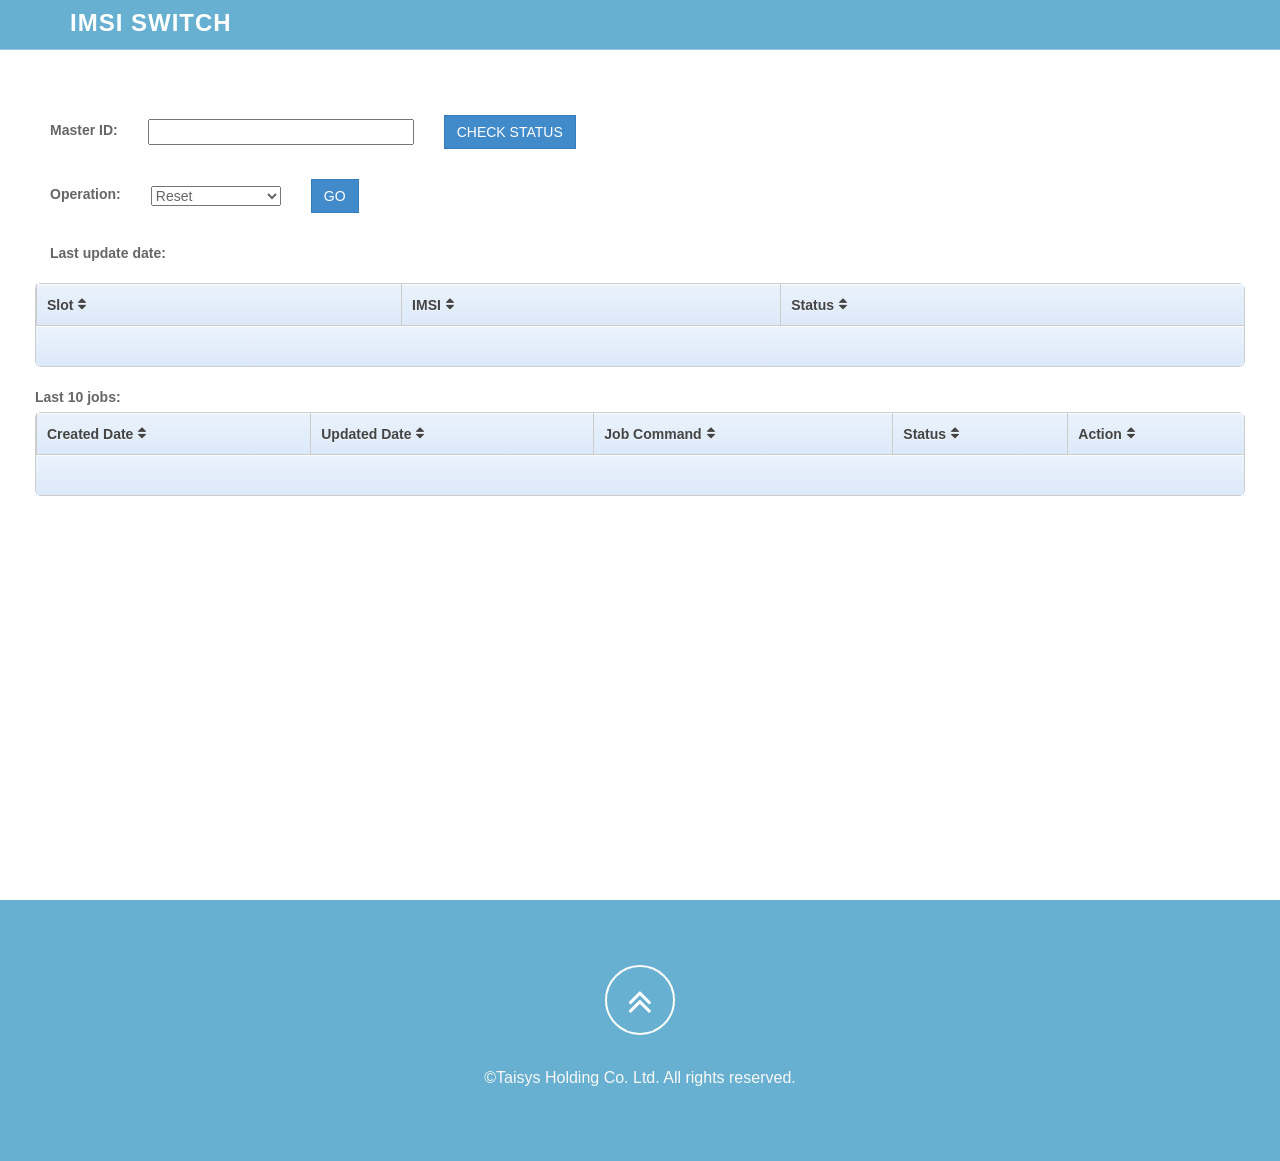
<file: imsiswitch.html>
﻿<!DOCTYPE html>
<html>

<head>
	<meta http-equiv="content-type" content="text/html; charset=utf-8" />
	<title>IMSI Switch</title>
	<link rel="shortcut icon" href="./images/favicon.ico" type="image/x-icon" />
    <meta name="viewport" content="width=device-width, initial-scale=1.0">
    <meta name="description" content="">
    <meta name="author" content="">

    <!-- Bootstrap Core CSS -->
    <link href="css/bootstrap.min.css" rel="stylesheet" type="text/css">

    <!-- Fonts -->
    <link href="font-awesome/css/font-awesome.min.css" rel="stylesheet" type="text/css">
	<link href="css/animate.css" rel="stylesheet" />
    <!-- Squad theme CSS -->
    <link href="css/style.css" rel="stylesheet">
	<link href="color/default.css" rel="stylesheet">
	<link rel="stylesheet" href="css/jquery-ui.min.css" type="text/css" />
	<link rel="stylesheet" href="css/footable.core.min.css" type="text/css" /><!--處理table的RWD/sorting/filtering，參考網頁：https://github.com/bradvin/FooTable -->
	<link rel="stylesheet" href="css/footable.standalone.min.css" type="text/css" /><!--處理table的RWD/sorting/filtering，參考網頁：https://github.com/bradvin/FooTable -->

</head>

<body id="page-top" data-spy="scroll" data-target=".navbar-custom">
	<!-- Preloader -->
	<div id="preloader">
		<div id="load"></div>
	</div>

	<nav class="navbar navbar-custom navbar-fixed-top top-nav-collapse" role="navigation">
		<div class="container">
			<div class="navbar-header page-scroll">
				<button type="button" class="navbar-toggle" data-toggle="collapse" data-target=".navbar-main-collapse">
					<i class="fa fa-bars"></i>
				</button>
				<div style="padding-top:10px;"><h3 id="pageName" style="margin:0 0 0 0;color:#FFFFFF;">IMSI Switch</h3></div>
			</div>
				
			<!-- Collect the nav links, forms, and other content for toggling -->
			<div class="collapse navbar-collapse navbar-right navbar-main-collapse">
				<ul id="main-menu" class="nav navbar-nav">
				</ul>
			</div>
			<!-- /.navbar-collapse -->
		</div>
		<!-- /.container -->
	</nav>

	<!-- Section: main -->
    <section id="intro" class="intro">
		<div class="row">
			<table>
				<tr>
					<td style="padding: 15px;"><label>Master ID: </label></td>
					<td style="padding: 15px;"><div><input type="text" id="txtMasterId" name="txtMasterId" maxlength="20" size="30" value="" /></div></td>
					<td style="padding: 15px;"><div><button type="button" id="btnCheckStatus" name="btnCheckStatus" class="btn btn-primary" onclick="doCheckStatus();">Check status</button></div></td>
				</tr>
			</table>
		</div>
		<div class="row">
			<table>
				<tr>
					<td style="padding: 15px;"><label>Operation: </label></td>
					<td style="padding: 15px;"><div>
						<select id="selAction" name="selAction">
							<option value="r">Reset</option>
							<option value="s">Switch</option>
							<option value="sr">Switch then reset</option>
						</select>
					</div></td>
					<td style="padding: 15px;"><div><button type="button" id="btnAction" name="btnAction" class="btn btn-primary" onclick="doAction();">Go</button></div></td>
				</tr>
			</table>
		</div>
		<div class="row">
			<table>
				<tr>
					<td style="padding: 15px;"><label>Last update date: </label></td>
					<td style="padding: 15px;"><label id="lbUpdateDate" name="lbUpdateDate"></label></td>
				</tr>
			</table>
		</div>
		<div class="row">
            
			<table id="tblResult" class="with-border footable" data-page-size="50" data-limit-navigation="5">
				<thead>
					<tr><th data-class="expand">Slot</th><th>IMSI</th><th>Status</th></tr>
				</thead>
				<tbody></tbody>
				<tfoot>
					<tr>
						<td colspan="12" class="text-center">
							<ul class="pagination pagination-centered">
						</td>
					</tr>
				</tfoot>
			</table>
		</div>

		<div class="row" style="margin-top:20px;">
			<label>Last 10 jobs: </label>
		</div>
		<div class="row">
            
			<table id="tblJob" class="with-border footable" data-page-size="50" data-limit-navigation="5">
				<thead>
					<tr><th data-class="expand">Created Date</th><th>Updated Date</th><th>Job Command</th><th>Status</th><th>Action</th></tr>
				</thead>
				<tbody></tbody>
				<tfoot>
					<tr>
						<td colspan="12" class="text-center">
							<ul class="pagination pagination-centered">
						</td>
					</tr>
				</tfoot>
			</table>
		</div>
    </section>
	<!-- /Section: main -->



	<footer>
		<div class="container">
			<div class="row">
				<div class="col-md-12 col-lg-12">
					<div class="wow shake" data-wow-delay="0.4s">
					<div class="page-scroll marginbot-30">
						<a href="#intro" id="totop" class="btn btn-circle">
							<i class="fa fa-angle-double-up animated"></i>
						</a>
					</div>
					</div>
					<p>&copy;Taisys Holding Co. Ltd. All rights reserved.</p>
				</div>
			</div>	
		</div>
	</footer>

</body>
</html>

<!-- Core JavaScript Files -->
<script src="js/jquery.min.js"></script>
<script src="js/bootstrap.min.js"></script>
<script src="js/jquery.easing.min.js"></script>	
<script src="js/jquery.scrollTo.js"></script>
<script src="js/wow.min.js"></script>
<!-- Custom Theme JavaScript -->
<script src="js/custom.js"></script>

<script type="text/javascript" src="js/jquery-ui.min.js"></script>
<script type="text/javascript" src="js/jquery.blockUI.js"></script>
<script type="text/javascript" src="js/util.js"></script>
<script type="text/javascript" src="js/footable.all.min.js"></script><!--處理table的RWD/sorting/filtering，參考網頁：https://github.com/bradvin/FooTable -->

<script>
	$(function() {
		$('#tblResult').footable();
		$('#tblJob').footable();

	});

</script>

<script>
	
	function doCheckStatus(){
		var sData = "";
		var s = "";
		var tmp = "";
		var masterId = $("#txtMasterId").val();
		if (beEmpty(masterId)){
			msgBox("Please enter Master ID!");
			return;
		}

		$("#lbUpdateDate").text("");
		//$('#tblResult').data('footable').reset();
		$('#tblResult tbody').empty();
		$('#tblResult tbody').trigger('footable_redraw');
		$('#tblJob tbody').empty();
		$('#tblJob tbody').trigger('footable_redraw');

		sData = "masterId=" + masterId;
		getDataFromServer("ajaxGetDeviceStatus.jsp", sData, "json", function(data){
			if (!data.resultCode || !data.resultText){
				msgBox("Unable to get IMSI status.");
				return;
			}else{
				if (data.resultCode=="00000"){
					tmp = data.Update_Date;
					if (notEmpty(tmp)){
						$("#lbUpdateDate").text(tmp);
					}
					s = "";
					$.each( data.imsis, function(i, r) {
						s = "<tr>";
						s += "<td>" + r.Slot + "</td>";
						s += "<td>" + r.IMSI + "</td>";
						if (notEmpty(r.Status) && r.Status=="Active"){
							s += "<td><img src='images/check32.jpg'></td>";
						}else{
							s += "<td></td>";
						}
						s += "</tr>";
						$('#tblResult tbody').append(s);
					});	//$.each( data.orders, function(i, r) {
					//$('#tblResult tbody').html(s);
					$('#tblResult tbody').trigger('footable_redraw');
					//s = $('#tblResult tbody tr:not(.footable-filtered)').length;

					s = "";
					$.each( data.messages, function(i, r) {
						s = "<tr>";
						s += "<td>" + r.Create_Date + "</td>";
						s += "<td>" + r.Update_Date + "</td>";
						s += "<td>" + r.Message + "</td>";
						s += "<td>" + r.Status + "</td>";
						if (notEmpty(r.Status) && r.Status=="Init"){
							s += "<td>" + "<div><button type='button' onclick='doAction(\"" + r.id + "\")'>Cancel</button></div>" + "</td>";
						}else{
							s += "<td>" + "&nbsp;" + "</td>";
						}
						s += "</tr>";
						$('#tblJob tbody').append(s);
					});	//$.each( data.orders, function(i, r) {
					//$('#tblResult tbody').html(s);
					$('#tblJob tbody').trigger('footable_redraw');
					//s = $('#tblResult tbody tr:not(.footable-filtered)').length;
				}else{
					msgBox("Failed to get IMSI status:<br>" + data.resultText);
				}
			}

		});	//getDataFromServer("xxx.jsp", sData, "json", function(data){
	}	//function doCheckStatus(){

	function doAction(myAction){
		var sData = "";
		var s = "";
		var tmp = "";
		var rid = "";
		var masterId = $("#txtMasterId").val();
		if (beEmpty(masterId)){
			msgBox("Please enter Master ID!");
			return;
		}
		
		if (beEmpty(myAction)){
			myAction = $("#selAction").val();
			if (beEmpty(myAction)){
				msgBox("Please select an operation!");
				return;
			}
		}else{
			rid = myAction;
			myAction = "c";
		}

		sData = "masterId=" + masterId + "&action=" + myAction + "&rid=" + rid;
		getDataFromServer("ajaxAddNewJob.jsp", sData, "json", function(data){
			if (!data.resultCode || !data.resultText){
				msgBox("Unable to get process result.");
				return;
			}else{
				if (data.resultCode=="00000"){
					msgBox("Your job has been processed successfully!");
					doCheckStatus();
				}else{
					msgBox("Failed to process your job:<br>" + data.resultText);
				}
			}

		});	//getDataFromServer("xxx.jsp", sData, "json", function(data){
	}	//function doAction(){

</script>
</file>
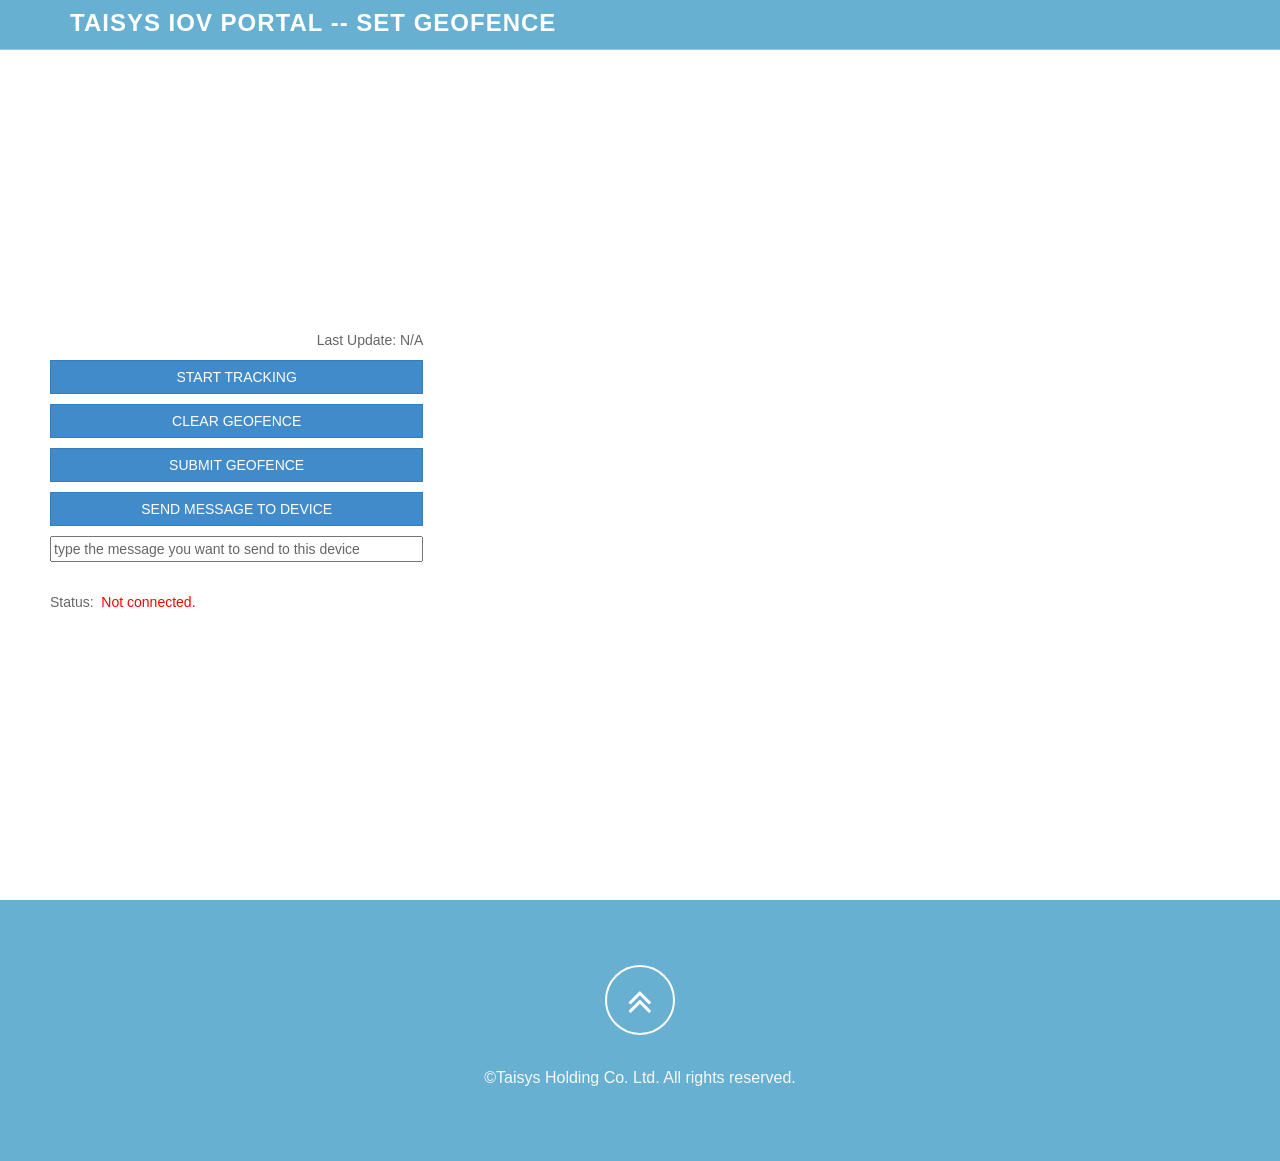
<file: set_geofence.html>
<!DOCTYPE html>
<html>

<head>
	<meta http-equiv="content-type" content="text/html; charset=utf-8" />
	<title>Taisys IoV Portal-Set GeoFence</title>
	<link rel="shortcut icon" href="./images/favicon.ico" type="image/x-icon" />
    <meta name="viewport" content="width=device-width, initial-scale=1.0">
    <meta name="description" content="">
    <meta name="author" content="">

    <!-- Bootstrap Core CSS -->
    <link href="css/bootstrap.min.css" rel="stylesheet" type="text/css">

    <!-- Fonts -->
    <link href="font-awesome/css/font-awesome.min.css" rel="stylesheet" type="text/css">
	<link href="css/animate.css" rel="stylesheet" />
    <!-- Squad theme CSS -->
    <link href="css/style.css" rel="stylesheet">
	<link href="color/default.css" rel="stylesheet">
	<link rel="stylesheet" href="css/jquery-ui.min.css" type="text/css" />
</head>

<body id="page-top" data-spy="scroll" data-target=".navbar-custom">
	<!-- Preloader -->
	<div id="preloader">
		<div id="load"></div>
	</div>

	<nav class="navbar navbar-custom navbar-fixed-top top-nav-collapse" role="navigation">
		<div class="container">
			<div class="navbar-header page-scroll">
				<button type="button" class="navbar-toggle" data-toggle="collapse" data-target=".navbar-main-collapse">
					<i class="fa fa-bars"></i>
				</button>
				<div style="padding-top:10px;"><h3 id="pageName" style="margin:0 0 0 0;color:#FFFFFF;">Taisys IoV Portal -- Set GeoFence</h3></div>
			</div>
				
			<!-- Collect the nav links, forms, and other content for toggling -->
			<div class="collapse navbar-collapse navbar-right navbar-main-collapse">
				<ul id="main-menu" class="nav navbar-nav">
				</ul>
			</div>
			<!-- /.navbar-collapse -->
		</div>
		<!-- /.container -->
	</nav>

	<!-- Section: main -->
    <section id="intro" class="intro" style="padding-top:70px;">
		<div class="row">
            <div class="col-md-12">
            	<div id="map_canvas" style="height:250px;width:100%;"></div>
            </div>
		</div>
		<div class="row">
            <div class="col-md-4">
            	<div style="margin-top:10px;text-align:right;">Last Update:&nbsp;<span id="spLastUpdate" name="spLastUpdate">N/A</span></div>
            	<div><button type="button" id="btnStartTracking" name="btnStartTracking" class="btn btn-primary" style="width:100%;margin-top:10px;" onclick="doMQTTConnect();">Start Tracking</button></div>
            	<div><button type="button" id="btnStopTracking" name="btnStopTracking" class="btn btn-primary" style="width:100%;margin-top:10px;display:none;" onclick="doStop();">Stop Tracking</button></div>
            	<div><button type="button" id="btnClearGeoFence" name="btnClearGeoFence" class="btn btn-primary" style="width:100%;margin-top:10px;" onclick="if (myRectangle!=null) {myRectangle.setVisible(false); myRectangle = null;}">Clear GeoFence</button></div>
            	<div><button type="button" id="btnSubmitGeoFence" name="btnSubmitGeoFence" class="btn btn-primary" style="width:100%;margin-top:10px;" onclick="doSubmitGeoFence();">Submit GeoFence</button></div>
            	<div><button type="button" id="btnSendMessageToDevice" name="btnSendMessageToDevice" class="btn btn-primary" style="width:100%;margin-top:10px;" onclick="doSendMessageToDevice();">Send Message To Device</button></div>
            	<div><input type="text" id="txtSendMessageToDevice" name="txtSendMessageToDevice" style="width:100%;margin-top:10px;" value="type the message you want to send to this device" /></div>

				<div style="margin-top:30px;">Status:&nbsp;
					<span id="spNotConnected" name="spNotConnected" style="color:#FF0000;">Not connected.</span>
					<span id="spConnected" name="spConnected" style="color:#429F42;display:none;">connected.</span>
				</div>
        	</div>
		</div>
    </section>
	<!-- /Section: main -->



	<footer>
		<div class="container">
			<div class="row">
				<div class="col-md-12 col-lg-12">
					<div class="wow shake" data-wow-delay="0.4s">
					<div class="page-scroll marginbot-30">
						<a href="#intro" id="totop" class="btn btn-circle">
							<i class="fa fa-angle-double-up animated"></i>
						</a>
					</div>
					</div>
					<p>&copy;Taisys Holding Co. Ltd. All rights reserved.</p>
				</div>
			</div>	
		</div>
	</footer>
</body>
</html>

<!-- Core JavaScript Files -->
<script src="js/jquery.min.js"></script>
<script src="js/bootstrap.min.js"></script>
<script src="js/jquery.easing.min.js"></script>	
<script src="js/jquery.scrollTo.js"></script>
<script src="js/wow.min.js"></script>
<!-- Custom Theme JavaScript -->
<script src="js/custom.js"></script>

<script type="text/javascript" src="js/jquery-ui.min.js"></script>
<script type="text/javascript" src="js/jquery.blockUI.js"></script>
<script type="text/javascript" src="js/util.js"></script>

<script src="js/mqttws31.js"></script><!-- MQTT client，請參考 http://www.eclipse.org/paho/ -->

<script type="text/javascript" src="https://maps.google.com/maps/api/js?v=3.exp&key=AIzaSyC6DbiJtkddZJDzA1vOAB6ka_Pa6LBVecI&libraries=drawing"></script>

<script>
	$(function() {
		initMap();
		getIoVDeviceDetail();
	});	//$(function() {

</script>

<script>
	var clientPosition = null;
	var map = null;
	var drawingManager = null;
	var myRectangle = null;
	var myGeoFenceBounds = null;

	function initMap(){	//初始化地圖
		clientPosition = new google.maps.LatLng('25.0517202', '121.5590735');	//預設為南京東路
		var options = { 
			zoom : 14,
			center : clientPosition,
			mapTypeId : google.maps.MapTypeId.ROADMAP
		};
		var $content = $("#map_canvas");
		map = new google.maps.Map ($content[0], options);

		drawingManager = new google.maps.drawing.DrawingManager({
			drawingMode: google.maps.drawing.OverlayType.MARKER,
			drawingControl: true,
			drawingControlOptions: {
				position: google.maps.ControlPosition.TOP_CENTER,
				drawingModes: [
					google.maps.drawing.OverlayType.RECTANGLE
				]
			},
			circleOptions: {
				fillColor: '#ffff00',
				fillOpacity: 1,
				strokeWeight: 5,
				clickable: false,
				editable: true,
				zIndex: 1
			}
		});

		drawingManager.setMap(map);

		google.maps.event.addListener(drawingManager, 'rectanglecomplete', function(Rectangle) {
			var coordinates = (Rectangle.getBounds());
			myGeoFenceBounds = coordinates;
			/*
			var obj = new Object();
			obj.GeoFence = myGeoFenceBounds;
			var payload= JSON.stringify(obj);
			console.log(payload);
			var s = JSON.parse(payload);
			console.log(s.GeoFence.west);
			*/
			console.log(JSON.stringify(myGeoFenceBounds.toJSON()));
			Rectangle.setOptions({fillColor:'#FF0000'});
			if (myRectangle != null){
				myRectangle.setVisible(false);
			}
			myRectangle = Rectangle;
		});

	}	//function initMap(){	//初始化地圖
	
	var uuid = "";
	function getIoVDeviceDetail(){
		uuid = getParameterByName("uuid");
		if (beEmpty(uuid)){
			msgBox("Unable to get device ID!");
			return;
		}
		//開始連到MQTT Server
		doMQTTConnect();
	}	//function getIoVDeviceDetail(){

	const TOPIC = "com/taisys/iot/";
	
	var client = null;
	
	var lat = "";
	var lon = "";
	var fuel = "";
	var temperature = "";

	function doMQTTConnect(){
		client = new Paho.MQTT.Client("test.mosquitto.org", 8080, "TaisysIoVServer" + Math.floor((Math.random() * 10000000000) + 1));
		client.onConnectionLost = onConnectionLost;
		client.onMessageArrived = onMessageArrived;
		client.connect({timeout:10, onSuccess:onConnect, onFailure:onConnectFail});
	};

	function onConnect() {
		// Once a connection has been made, make a subscription and send a message.
		console.log("onConnect");
		client.subscribe(TOPIC + uuid);
		$('#btnStartTracking').hide();
		$('#btnStopTracking').show();
		$('#spNotConnected').hide();
		$('#spConnected').show();
	};
	function onConnectFail(message) {
		msgBox("Failed to connect to MQTT server: " + message.errorMessage);
		console.log("onConnectFail:"+message.errorMessage);
		$('#btnStartTracking').show();
		$('#btnStopTracking').hide();
		$('#spNotConnected').show();
		$('#spConnected').hide();
	};
	function onConnectionLost(responseObject) {
		if (responseObject.errorCode !== 0){
			msgBox("Lost connection to server");
			console.log("onConnectionLost:"+responseObject.errorMessage);
			$('#btnStartTracking').show();
			$('#btnStopTracking').hide();
			$('#spNotConnected').show();
			$('#spConnected').hide();
		}
	};
	function onMessageArrived(message) {
		console.log("onMessageArrived:"+message.payloadString);
		return;




		var payload = message.payloadString;
		if (payload.indexOf("ServerMessage")>0){	//這是從server送過來的訊息
			return;
		}
		var obj = JSON.parse(payload);
		lat = obj.lat;
		lon = obj.lon;
		fuel = obj.fuel;
		temperature = obj.temperature;
		if (beEmpty(lat) || beEmpty(lon)){
			msgBox("No location info in device data.");
			return;
		}
		if (beEmpty(fuel)){
			fuel = "0";
		}
		if (beEmpty(temperature)){
			temperature = "0";
		}
		updateDeviceInfo();
	};	//function onMessageArrived(message) {

	// 發佈訊息
	function publish_message(msg) {
		var obj = new Object();
		obj.ServerMessage = msg;
		var payload= JSON.stringify(obj);
	    var message = new Paho.MQTT.Message(payload);
	    message.destinationName = TOPIC + uuid;
	    client.send(message);
	}

	function doStop() {
		client.disconnect();
		$('#btnStartTracking').show();
		$('#btnStopTracking').hide();
		$('#spNotConnected').show();
		$('#spConnected').hide();
	}

	function updateDeviceInfo(){	//依據從MQTT收到的資訊，更新設備狀態
		clientPosition = new google.maps.LatLng(lat,lon);
		
		var marker1 = new google.maps.Marker ( 
		{ 
			map : map, 
			animation : google.maps.Animation.DROP,
			'title': getCurrentTime(),
			position : clientPosition,
			icon: 'images/36.png'
		});  

		map.panTo(clientPosition);
		var value = parseInt(fuel);
		$myFuelMeter.SonicGauge ('val', value);
		value = parseInt(temperature);
		$myTemperatureMeter.SonicGauge ('val', value);
		
		$('#spLastUpdate').html(getCurrentDate() + "&nbsp;" + getCurrentTime());

	}	//function updateDeviceInfo(){	//依據從MQTT收到的資訊，更新設備狀態

	function doSendMessageToDevice(){
		var s = $('#txtSendMessageToDevice').val();
		if (beEmpty(s)){
			msgBox("Please enter message in the box below!");
			return;
		}
		
		publish_message(s);
		msgBox("Message has been sent to device!");
	}

	function doDownloadNewIMSI(){
		dialogDownloadNewIMSI.dialog("close");
		var s = $('#slDownloadNewIMSI').val();
		console.log("Download New IMSI: " + s);
		publish_message(s + " IMSI has been written to eSIM");
		msgBox(s + " IMSI has been written to eSIM");
		var l = $('#slIMSISwitch').children('option').length;
		l ++;
		var newValue = l + "-" + s;
		$('#slIMSISwitch').append($('<option>', {
			value: newValue,
			text: newValue
		}));
	}

	function doIMSISwitch(){
		dialogIMSISwitch.dialog("close");
		var s = $('#slIMSISwitch').val();
		console.log("Switch to IMSI: " + s);
		publish_message("Switch to IMSI: " + s);
		msgBox("Switch to IMSI: " + s);
	}

	function doSubmitGeoFence(){
	}
</script>
</file>
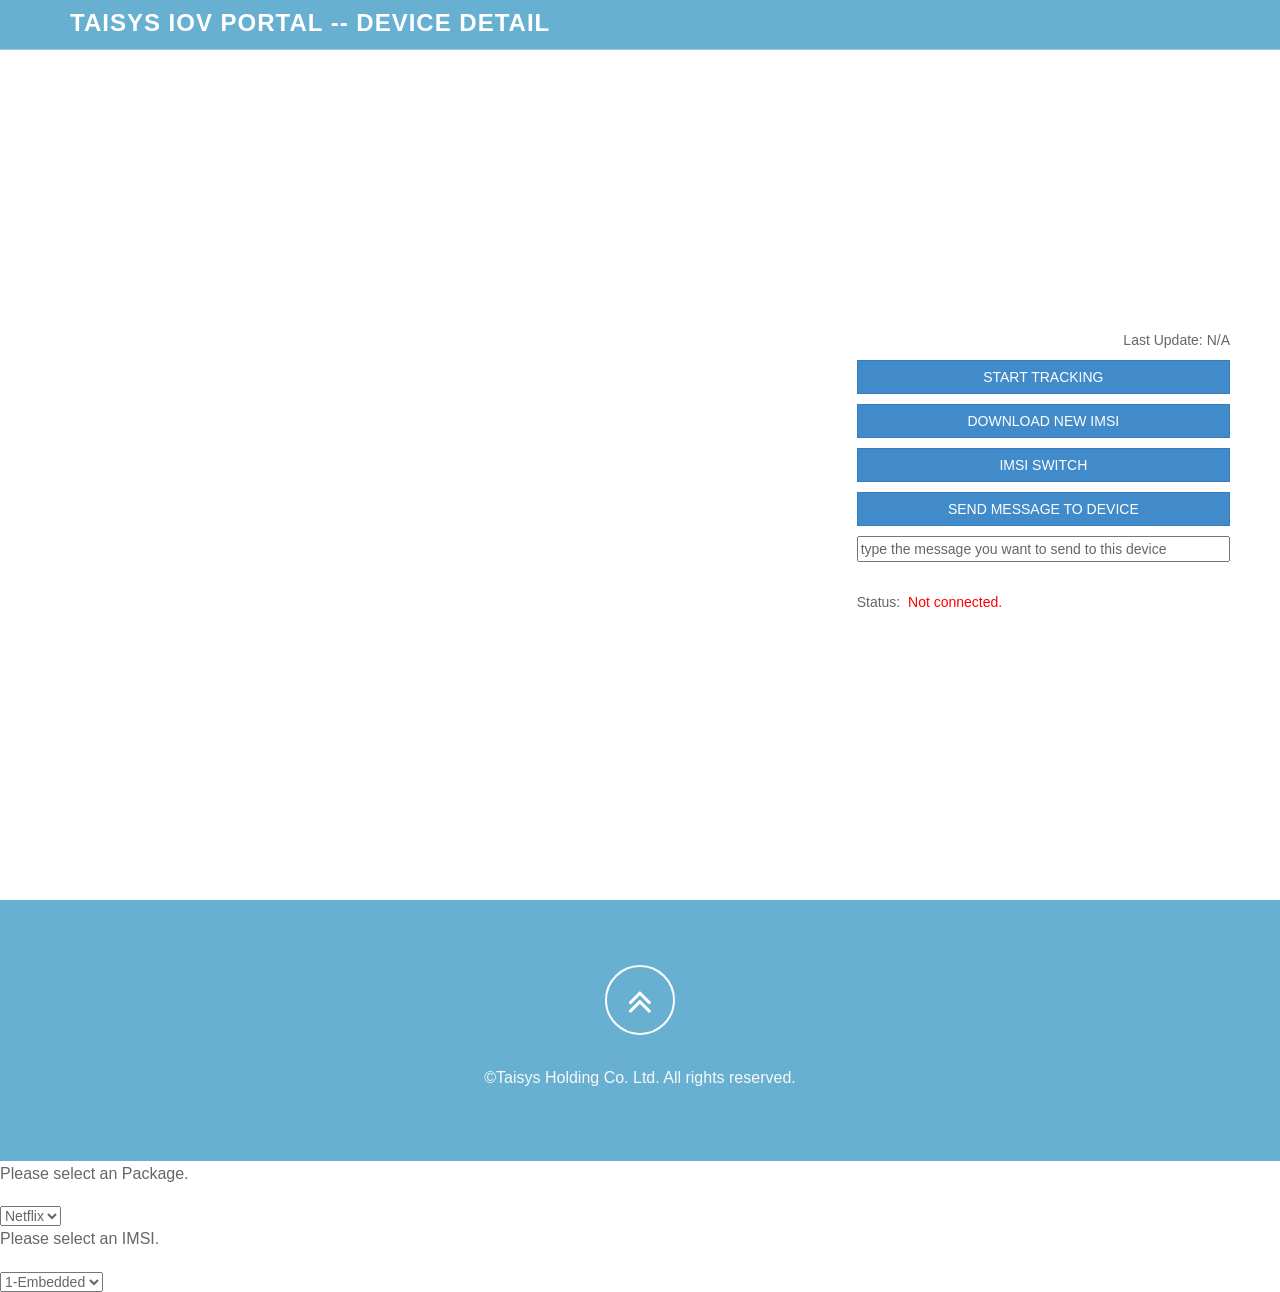
<file: show_iov_device.html>
<!DOCTYPE html>
<html>

<head>
	<meta http-equiv="content-type" content="text/html; charset=utf-8" />
	<title>Taisys IoV Portal</title>
	<link rel="shortcut icon" href="./images/favicon.ico" type="image/x-icon" />
    <meta name="viewport" content="width=device-width, initial-scale=1.0">
    <meta name="description" content="">
    <meta name="author" content="">

    <!-- Bootstrap Core CSS -->
    <link href="css/bootstrap.min.css" rel="stylesheet" type="text/css">

    <!-- Fonts -->
    <link href="font-awesome/css/font-awesome.min.css" rel="stylesheet" type="text/css">
	<link href="css/animate.css" rel="stylesheet" />
    <!-- Squad theme CSS -->
    <link href="css/style.css" rel="stylesheet">
	<link href="color/default.css" rel="stylesheet">
	<link rel="stylesheet" href="css/jquery-ui.min.css" type="text/css" />
    <!--<link href="css/jquery.dynameter.css" rel="stylesheet">--><!-- Gauge plugin，請參考 http://www.jqueryscript.net/other/jQuery-Plugin-To-Generate-Animated-Dynamic-Gauges-dynameter.html -->
	<style media="screen" type="text/css">
		.gauge {
			float: left;
			margin: 10px 30px;
		}
	</style>
</head>

<body id="page-top" data-spy="scroll" data-target=".navbar-custom">
	<!-- Preloader -->
	<div id="preloader">
		<div id="load"></div>
	</div>

	<nav class="navbar navbar-custom navbar-fixed-top top-nav-collapse" role="navigation">
		<div class="container">
			<div class="navbar-header page-scroll">
				<button type="button" class="navbar-toggle" data-toggle="collapse" data-target=".navbar-main-collapse">
					<i class="fa fa-bars"></i>
				</button>
				<div style="padding-top:10px;"><h3 id="pageName" style="margin:0 0 0 0;color:#FFFFFF;">Taisys IoV Portal -- Device Detail</h3></div>
			</div>
				
			<!-- Collect the nav links, forms, and other content for toggling -->
			<div class="collapse navbar-collapse navbar-right navbar-main-collapse">
				<ul id="main-menu" class="nav navbar-nav">
				</ul>
			</div>
			<!-- /.navbar-collapse -->
		</div>
		<!-- /.container -->
	</nav>

	<!-- Section: main -->
    <section id="intro" class="intro" style="padding-top:70px;">
		<div class="row">
            <div class="col-md-12">
            	<div id="map_canvas" style="height:250px;width:100%;"></div>
            </div>
		</div>
		<div class="row">
            <div class="col-md-4">
            	<div id="fuelMeterDiv" class="gauge"></div>
        	</div>
            <div class="col-md-4">
            	<div id="temperatureMeterDiv" class="gauge"></div>
        	</div>
            <div class="col-md-4">
            	<div style="margin-top:10px;text-align:right;">Last Update:&nbsp;<span id="spLastUpdate" name="spLastUpdate">N/A</span></div>
            	<div><button type="button" id="btnStartTracking" name="btnStartTracking" class="btn btn-primary" style="width:100%;margin-top:10px;" onclick="doMQTTConnect();">Start Tracking</button></div>
            	<div><button type="button" id="btnStopTracking" name="btnStopTracking" class="btn btn-primary" style="width:100%;margin-top:10px;display:none;" onclick="doStop();">Stop Tracking</button></div>
            	<div><button type="button" id="btnDownloadNewIMSI" name="btnDownloadNewIMSI" class="btn btn-primary" style="width:100%;margin-top:10px;" onclick="dialogDownloadNewIMSI.dialog('open');">Download New IMSI</button></div>
            	<div><button type="button" id="btnIMSISwitch" name="btnIMSISwitch" class="btn btn-primary" style="width:100%;margin-top:10px;" onclick="dialogIMSISwitch.dialog('open');">IMSI Switch</button></div>
            	<div><button type="button" id="btnSendMessageToDevice" name="btnSendMessageToDevice" class="btn btn-primary" style="width:100%;margin-top:10px;" onclick="doSendMessageToDevice();">Send Message To Device</button></div>
            	<div><input type="text" id="txtSendMessageToDevice" name="txtSendMessageToDevice" style="width:100%;margin-top:10px;" value="type the message you want to send to this device" /></div>

				<div style="margin-top:30px;">Status:&nbsp;
					<span id="spNotConnected" name="spNotConnected" style="color:#FF0000;">Not connected.</span>
					<span id="spConnected" name="spConnected" style="color:#429F42;display:none;">connected.</span>
				</div>
        	</div>
		</div>
    </section>
	<!-- /Section: main -->



	<footer>
		<div class="container">
			<div class="row">
				<div class="col-md-12 col-lg-12">
					<div class="wow shake" data-wow-delay="0.4s">
					<div class="page-scroll marginbot-30">
						<a href="#intro" id="totop" class="btn btn-circle">
							<i class="fa fa-angle-double-up animated"></i>
						</a>
					</div>
					</div>
					<p>&copy;Taisys Holding Co. Ltd. All rights reserved.</p>
				</div>
			</div>	
		</div>
	</footer>

	<div id="dlDownloadNewIMSI" title="Download New IMSI"><!--給Download New IMSI用的dialog-->
		<p>Please select an Package.</p>
		<form>
			<fieldset>
				<select id="slDownloadNewIMSI" name="slDownloadNewIMSI">
					<option value="Netflix">Netflix</option>
					<option value="Movie">Movie</option>
					<option value="Music">Music</option>
				</select>
			</fieldset>
		</form>
	</div>

	<div id="dlIMSISwitch" title="Select IMSI"><!--給IMSI switch用的dialog-->
		<p>Please select an IMSI.</p>
		<form>
			<fieldset>
				<select id="slIMSISwitch" name="slIMSISwitch">
					<option value="1-Embedded">1-Embedded</option>
					<option value="2-IoV-default">2-IoV-default</option>
				</select>
			</fieldset>
		</form>
	</div>
</body>
</html>

<!-- Core JavaScript Files -->
<script src="js/jquery.min.js"></script>
<script src="js/bootstrap.min.js"></script>
<script src="js/jquery.easing.min.js"></script>	
<script src="js/jquery.scrollTo.js"></script>
<script src="js/wow.min.js"></script>
<!-- Custom Theme JavaScript -->
<script src="js/custom.js"></script>

<script type="text/javascript" src="js/jquery-ui.min.js"></script>
<script type="text/javascript" src="js/jquery.blockUI.js"></script>
<script type="text/javascript" src="js/util.js"></script>
<!--<script type="text/javascript" src="js/jquery.dynameter.js"></script>--><!-- Gauge plugin，請參考 http://www.jqueryscript.net/other/jQuery-Plugin-To-Generate-Animated-Dynamic-Gauges-dynameter.html -->
<script type="text/javascript" src="js/raphael.min.js"></script><!-- Gauge plugin，請參考 https://github.com/andyburton/Sonic-Gauge -->
<script type="text/javascript" src="js/jquery.sonic-gauge.min.js"></script><!-- Gauge plugin，請參考 https://github.com/andyburton/Sonic-Gauge -->




<script src="js/mqttws31.js"></script><!-- MQTT client，請參考 http://www.eclipse.org/paho/ -->

<script type="text/javascript" src="https://maps.google.com/maps/api/js?key=AIzaSyC6DbiJtkddZJDzA1vOAB6ka_Pa6LBVecI"></script>

<script>
	$(function() {
		initMap();
		initMeter();
		getIoVDeviceDetail();

		dialogDownloadNewIMSI = $( "#dlDownloadNewIMSI" ).dialog({	//初始化Download New IMSI dialog
			autoOpen: false,
			height: 300,
			width: 500,
			modal: true,
			buttons: {
				"Download this package to device": doDownloadNewIMSI,
				Cancel: function() {
					dialogDownloadNewIMSI.dialog("close");
				}
			},
			close: function() {
			}
		});	////初始化Download New IMSI dialog

		dialogIMSISwitch = $( "#dlIMSISwitch" ).dialog({	//初始化IMSI switch dialog
			autoOpen: false,
			height: 300,
			width: 350,
			modal: true,
			buttons: {
				"Switch to this IMSI": doIMSISwitch,
				Cancel: function() {
					dialogIMSISwitch.dialog("close");
				}
			},
			close: function() {
			}
		});	////初始化IMSI switch dialog
	});	//$(function() {

</script>

<script>
	var clientPosition = null;
	var map = null;
	function initMap(){	//初始化地圖
		clientPosition = new google.maps.LatLng('25.0517202', '121.5590735');	//預設為南京東路
		var options = { 
			zoom : 14,
			center : clientPosition,
			mapTypeId : google.maps.MapTypeId.ROADMAP
		};
		var $content = $("#map_canvas");
		map = new google.maps.Map ($content[0], options);

	}	//function initMap(){	//初始化地圖
	
	var uuid = "";
	function getIoVDeviceDetail(){
		uuid = getParameterByName("uuid");
		if (beEmpty(uuid)){
			msgBox("Unable to get device ID!");
			return;
		}
		//開始連到MQTT Server
		doMQTTConnect();
	}	//function getIoVDeviceDetail(){

	const TOPIC = "com/taisys/iot/";
	
	var client = null;
	
	var lat = "";
	var lon = "";
	var fuel = "";
	var temperature = "";

	function doMQTTConnect(){
		client = new Paho.MQTT.Client("test.mosquitto.org", 8080, "TaisysIoVServer" + Math.floor((Math.random() * 10000000000) + 1));
		client.onConnectionLost = onConnectionLost;
		client.onMessageArrived = onMessageArrived;
		client.connect({timeout:10, onSuccess:onConnect, onFailure:onConnectFail});
	};

	function onConnect() {
		// Once a connection has been made, make a subscription and send a message.
		console.log("onConnect");
		client.subscribe(TOPIC + uuid);
		$('#btnStartTracking').hide();
		$('#btnStopTracking').show();
		$('#spNotConnected').hide();
		$('#spConnected').show();
	};
	function onConnectFail(message) {
		msgBox("Failed to connect to MQTT server: " + message.errorMessage);
		console.log("onConnectFail:"+message.errorMessage);
		$('#btnStartTracking').show();
		$('#btnStopTracking').hide();
		$('#spNotConnected').show();
		$('#spConnected').hide();
	};
	function onConnectionLost(responseObject) {
		if (responseObject.errorCode !== 0){
			msgBox("Lost connection to server");
			console.log("onConnectionLost:"+responseObject.errorMessage);
			$('#btnStartTracking').show();
			$('#btnStopTracking').hide();
			$('#spNotConnected').show();
			$('#spConnected').hide();
		}
	};
	function onMessageArrived(message) {
		console.log("onMessageArrived:"+message.payloadString);
		var payload = message.payloadString;
		if (payload.indexOf("ServerMessage")>0){	//這是從server送過來的訊息
			return;
		}
		var obj = JSON.parse(payload);
		lat = obj.lat;
		lon = obj.lon;
		fuel = obj.fuel;
		temperature = obj.temperature;
		if (beEmpty(lat) || beEmpty(lon)){
			msgBox("No location info in device data.");
			return;
		}
		if (beEmpty(fuel)){
			fuel = "0";
		}
		if (beEmpty(temperature)){
			temperature = "0";
		}
		updateDeviceInfo();
	};	//function onMessageArrived(message) {

	// 發佈訊息
	function publish_message(msg) {
		var obj = new Object();
		obj.ServerMessage = msg;
		var payload= JSON.stringify(obj);
	    var message = new Paho.MQTT.Message(payload);
	    message.destinationName = TOPIC + uuid;
	    client.send(message);
	}

	function doStop() {
		client.disconnect();
		$('#btnStartTracking').show();
		$('#btnStopTracking').hide();
		$('#spNotConnected').show();
		$('#spConnected').hide();
	}

	function updateDeviceInfo(){	//依據從MQTT收到的資訊，更新設備狀態
		clientPosition = new google.maps.LatLng(lat,lon);
		
		var marker1 = new google.maps.Marker ( 
		{ 
			map : map, 
			animation : google.maps.Animation.DROP,
			'title': getCurrentTime(),
			position : clientPosition,
			icon: 'images/36.png'
		});  

		map.panTo(clientPosition);
		var value = parseInt(fuel);
		$myFuelMeter.SonicGauge ('val', value);
		value = parseInt(temperature);
		$myTemperatureMeter.SonicGauge ('val', value);
		
		$('#spLastUpdate').html(getCurrentDate() + "&nbsp;" + getCurrentTime());

	}	//function updateDeviceInfo(){	//依據從MQTT收到的資訊，更新設備狀態
	
	var $myTemperatureMeter, $myFuelMeter;

	function initMeter(){
		$myFuelMeter = $('#fuelMeterDiv').SonicGauge ({
			label	: 'Fuel (%)',
			start	: {angle: -225, num: 0},
			end		: {angle: 45, num: 100},
			markers	: [
				{
					gap: 20,
					line: {"width": 20, "stroke": "none", "fill": "#eeeeee"},
					text: {"space": 22, "text-anchor": "middle", "fill": "#333333", "font-size": 18}
				},{
					gap: 10, 
					line: {"width": 12, "stroke": "none", "fill": "#aaaaaa"},
					text: {"space": 18, "text-anchor": "middle", "fill": "#333333", "font-size": 12}
				},{
					gap: 5, 
					line: {"width": 8, "stroke": "none", "fill": "#999999"}
				}
			],
			animation_speed : 200
		});

		$myTemperatureMeter = $('#temperatureMeterDiv').SonicGauge ({
			label	: 'Temperature (C)',
			start	: {angle: -225, num: -40},
			end		: {angle: 45, num: 80},
			markers	: [
				{
					gap: 20,
					line: {"width": 20, "stroke": "none", "fill": "#eeeeee"},
					text: {"space": 22, "text-anchor": "middle", "fill": "#333333", "font-size": 18}
				},{
					gap: 10, 
					line: {"width": 12, "stroke": "none", "fill": "#aaaaaa"},
					text: {"space": 18, "text-anchor": "middle", "fill": "#333333", "font-size": 12}
				},{
					gap: 5, 
					line: {"width": 8, "stroke": "none", "fill": "#999999"}
				}
			],
			animation_speed : 200,
			style	: {
				"outline"	: {"fill": "r#f46a3a-#890b0b", "stroke": "#590303", "stroke-width": 4},
				"center"	: {"fill": "#ae1e1e", "diameter": 8, "stroke": "#590303", "stroke-width": 1},
				"needle"	: {"fill": "#fbdbdb"},
				"label"		: {"font-size": 14}
			}
		});

		//$('#fuelMeterDiv').SonicGauge ('draw');
	}

	function doSendMessageToDevice(){
		var s = $('#txtSendMessageToDevice').val();
		if (beEmpty(s)){
			msgBox("Please enter message in the box below!");
			return;
		}
		
		publish_message(s);
		msgBox("Message has been sent to device!");
	}

	function doDownloadNewIMSI(){
		dialogDownloadNewIMSI.dialog("close");
		var s = $('#slDownloadNewIMSI').val();
		console.log("Download New IMSI: " + s);
		publish_message(s + " IMSI has been written to eSIM");
		msgBox(s + " IMSI has been written to eSIM");
		var l = $('#slIMSISwitch').children('option').length;
		l ++;
		var newValue = l + "-" + s;
		$('#slIMSISwitch').append($('<option>', {
			value: newValue,
			text: newValue
		}));
	}

	function doIMSISwitch(){
		dialogIMSISwitch.dialog("close");
		var s = $('#slIMSISwitch').val();
		console.log("Switch to IMSI: " + s);
		publish_message("Switch to IMSI: " + s);
		msgBox("Switch to IMSI: " + s);
	}
</script>
</file>
<file: css/style.css>
/* ==== Google font ==== */
/* @import url('https://fonts.googleapis.com/css?family=Lato:100,300,400,700,900,100italic,300italic,400italic,700italic,900italic|Montserrat:700|Merriweather:400italic'); */


body {
    width: 100%;
    height: 100%;
    font-family: 微軟正黑體,calibri,sans-serif;
	font-weight: 300;
    color: #666;
    background-color: #fff;
}

/****** 這是 form validation 錯誤訊息用的 ******/
.error{
	color: #FF0000;
}

html {
    width: 100%;
    height: 100%;
}

h1,
h2,
h3,
h4,
h5,
h6 {
    margin: 0 0 30px;
    text-transform: uppercase;
    font-family: 微軟正黑體,Montserrat,sans-serif;
    font-weight: 700;
    letter-spacing: 1px;
}

p {
    margin: 0 0 20px;
    font-size: 16px;
    line-height: 1.6em;
}

p.lead {
	font-weight: 600;
}

a {
    color: #28c3ab;
    -webkit-transition: all .2s ease-in-out;
    -moz-transition: all .2s ease-in-out;
    transition: all .2s ease-in-out;
}

a:hover,
a:focus {
    text-decoration: none;
    color: #176e61;
}

.light {
    font-weight: 400;
}

.navbar {
    margin-bottom: 0;
    border-bottom: 1px solid rgba(255,255,255,.3);
	
}

.navbar-brand {
    font-weight: 700;
}
.navbar-brand {
  height: 40px;
  padding: 5px 15px;
  font-size: 18px;
  line-height: 1em;
}

.navbar-brand h1{
	color: #fff;
  font-size: 20px;
  line-height: 40px;
}

.navbar-brand:focus {
    outline: 0;
}

.nav.navbar-nav {
    background-color: rgba(255,255,255,.4);
}

.navbar-custom.top-nav-collapse .nav.navbar-nav {
    background-color: rgba(0,0,0,0);
}


.navbar-custom ul.nav li a {
	font-size: 12px;
	letter-spacing: 1px;
    color: #444;
	text-transform: uppercase;
	font-weight: 700;
}

.navbar-custom.top-nav-collapse ul.nav li a {
	    -webkit-transition: all .2s ease-in-out;
    -moz-transition: all .2s ease-in-out;
    transition: all .2s ease-in-out;
	color: #fff;
}

.navbar-custom ul.nav ul.dropdown-menu {
	  border-radius: 0;	
}

.navbar-custom ul.nav ul.dropdown-menu li {
	border-bottom: 1px solid #f5f5f5;

}

.navbar-custom ul.nav ul.dropdown-menu li:last-child{
	border-bottom: none;
}

.navbar-custom ul.nav ul.dropdown-menu li a {
	padding: 10px 20px;
}

.navbar-custom ul.nav ul.dropdown-menu li a:hover {
	background: #fefefe;
}

.navbar-custom.top-nav-collapse ul.nav ul.dropdown-menu li a {
	color: #666;
}

.navbar-custom .nav li a {
    -webkit-transition: background .3s ease-in-out;
    -moz-transition: background .3s ease-in-out;
    transition: background .3s ease-in-out;
}

.navbar-custom .nav li a:hover,
.navbar-custom .nav li a:focus,
.navbar-custom .nav li.active {
    outline: 0;
    background-color: rgba(255,255,255,.2);
}
.navbar-custom .nav li a:hover,
.navbar-custom .nav li a:focus,
.navbar-custom .nav li.active {
    outline: 0;
    background-color: rgba(255,255,255,.2);
}

.navbar-toggle {
    padding: 4px 6px;
    font-size: 14px;
    color: #fff;
}

.navbar-toggle:focus,
.navbar-toggle:active {
    outline: 0;
}


/* loader */
#preloader {
    background: #ffffff;
    bottom: 0;
    height: 100%;
    left: 0;
    position: fixed;
    right: 0;
    top: 0;
    width: 100%;
    z-index: 999;
}


#loaderInner {
    background:#ffffff url(../img/spinner.gif) center center no-repeat;
    height: 60px;
    left: 50%;
    margin: -50px 0 0 -50px;
    position: absolute;
    top: 50%;
    width: 60px;
}

@keyframes boxSpin{
  0%{
    transform: translate(-10px, 0px);
  }
  25%{
    transform: translate(10px, 10px);
  }
  50%{
    transform: translate(10px, -10px);
  }
  75%{
    transform: translate(-10px, -10px);
  }
  100%{
    transform: translate(-10px, 10px);
  }
}


@keyframes shadowSpin{
  0%{
    box-shadow: 10px -10px #39CCCC, -10px 10px #FFDC00;
  }
  25%{
    box-shadow: 10px 10px #39CCCC, -10px -10px #FFDC00;
  }
  50%{
    box-shadow: -10px 10px #39CCCC, 10px -10px #FFDC00;
  }
  75%{
    box-shadow: -10px -10px #39CCCC, 10px 10px #FFDC00;
  }
  100%{
    box-shadow: 10px -10px #39CCCC, -10px 10px #FFDC00;
  }
}

#load {
	z-index: 9999;
  background-color: #FF4136;
  opacity: 0.75;
  width: 10px;
  height: 10px;
  position: absolute;
  top: 50%;
  margin: -5px auto 0 auto;
  left: 0;
  right: 0;
  border-radius: 0px;
  border: 5px solid #FF4136;
  box-shadow: 10px 0px #39CCCC, 10px 0px #01FF70;
  animation: shadowSpin 1s ease-in-out infinite;
}

/* misc */
hr {
  margin-top: 10px;
}

/* margins */
.marginbot-0{margin-bottom:0 !important;}
.marginbot-10{margin-bottom:10px !important;}
.marginbot-20{margin-bottom:20px !important;}
.marginbot-30{margin-bottom:30px !important;}
.marginbot-40{margin-bottom:40px !important;}
.marginbot-50{margin-bottom:50px !important;}

/* ===========================
--- General sections
============================ */

.home-section {
    padding-top: 110px;
    padding-bottom: 110px;
	display:block;
    position:relative;
    z-index:120;
}


.section-heading h2 {
	font-size: 40px;
}
.section-heading i {
	margin-bottom: 20px;
}


/* --- section bg var --- */

.bg-white {
	background: #fff;
}

.bg-gray {
	background: #f8f8f8;
}


.bg-dark {
	background: #575757;
}

/* --- section color var --- */

.text-light {
	color: #fff;
}

/* ===========================
--- Intro
============================ */

.intro {
	width:100%;
	position:relative;
	
	/*background: url(../img/bg1.jpg) no-repeat top center;*/
}

#intro.intro {
	padding:100px 50px 100px 50px;
}

.intro .slogan {
	text-align: center;

}

.intro .page-scroll {
	text-align: center;
}

.brand-heading {
    font-size: 40px;
}

.intro-text {
    font-size: 18px;
}

.intro .slogan h2 {
	color: #EEEEEE;
	text-shadow: none;
	font-size: 60px;
	line-height: 60px;
	font-weight: 700;
	font-family: 微軟正黑體,Montserrat, sans-serif;
	background-color: rgba(0, 0, 0, 0);
	text-decoration: none;
	text-transform: uppercase;
	border-width: 0px;
	border-color: #000;
	border-style: none;
	text-shadow: -1px 1px 5px #000;
}

.intro .slogan h4 {
	color: #fff;
	text-shadow: -1px 1px 1px #000;
}


/* ===========================
--- About
============================ */

.boxed-grey {
	background: #f9f9f9;
	padding: 20px;
}

.team h5 {
	margin-bottom: 10px;
}

.team p.subtitle {
	margin-bottom: 10px;
}

.avatar {
	margin-bottom: 20px;
}

.team-social {
	margin-left: 0;
	padding-left: 0;
	
}

.team-social {
	text-align: center;
}

.team-social li{
    display: inline-block;
	margin:0 !important;
	padding:0;
}


.team-social a{
	margin:0;
	padding:0;
    display: block;
	width: 40px;
    height: 40px;
    line-height: 40px;
    text-align: center;
    background: #3bbec0;
	color: #fff;
    -webkit-transition: background .3s ease-in-out;
    transition: background .3s ease-in-out;
}
.team-social a i{
	text-align: center;
	margin:0;
	padding:0;
}
.team-social .social-facebook a{background: #3873ae;}
.team-social .social-twitter a{background: #62c6f8;}
.team-social .social-dribble a{background: #d74980;}
.team-social .social-deviantart a{background: #8da356;}
.team-social .social-google a{background: #000;}
.team-social .social-vimeo a{background: #51a6d3;}
.team-social .social-facebook a:hover{background: #4893ce;}
.team-social .social-twitter a:hover{background: #82e6ff;}
.team-social .social-dribble a:hover{background: #f769a0;}
.team-social .social-deviantart a:hover{background: #adc376;}
.team-social .social-google a:hover{background: #333;}
.team-social .social-vimeo a:hover{background: #71c6f3;}


/* ===========================
--- Services
============================ */

.service-icon {
	margin-bottom: 20px;
}	



/* ===========================
--- Contact
============================ */

form#contact-form .form-group label {
	text-align: left !important;
	display: block;
	text-transform: uppercase;
	letter-spacing: 1px;
	font-size: 12px;
}
form#contact-form input,form#contact-form select,form#contact-form textarea {
	border-radius: 0;
	border: 1px solid #eee;
  -webkit-box-shadow: none;
          box-shadow:  none;
}

form#contact-form input:focus,form#contact-form select:focus,form#contact-form textarea:focus {
  -webkit-box-shadow: 0 1px 2px rgba(0, 0, 0, .05);
          box-shadow: 0 1px 2px rgba(0, 0, 0, .05);
}
.input-group-addon {
  background-color: #fefefe;
  border: 1px solid #eee;
  border-radius: 0;
}

.widget-contact {
	text-align: left;
}


.company-social {
	margin-left: 0;
	padding-left: 0;
	margin-top: 10px;
}

.company-social {
	text-align: left;
}

.company-social li{
    display: inline-block;
	margin:0 !important;
	padding:0;
}


.company-social a{
	margin:0;
	padding:0;
    display: block;
	width: 40px;
    height: 40px;
    line-height: 40px;
    text-align: center;
    background: #3bbec0;
	color: #fff;
    -webkit-transition: background .3s ease-in-out;
    transition: background .3s ease-in-out;
}
.company-social a i{
	text-align: center;
	margin:0;
	padding:0;
}
.company-social .social-facebook a{background: #3873ae;}
.company-social .social-twitter a{background: #62c6f8;}
.company-social .social-dribble a{background: #d74980;}
.company-social .social-deviantart a{background: #8da356;}
.company-social .social-google a{background: #000;}
.company-social .social-vimeo a{background: #51a6d3;}
.company-social .social-facebook a:hover{background: #4893ce;}
.company-social .social-twitter a:hover{background: #82e6ff;}
.company-social .social-dribble a:hover{background: #f769a0;}
.company-social .social-deviantart a:hover{background: #adc376;}
.company-social .social-google a:hover{background: #333;}
.company-social .social-vimeo a:hover{background: #71c6f3;}



/* ===========================
--- Footer
============================ */

footer {
	text-align: center;
	padding: 50px 0 ;
	
}

footer p {
	color: #f8f8f8;
}

/* ==========================
Parallax
============================= */

#parallax1{	
	background-image: url(../img/parallax/1.jpg);
}

#parallax1:after {	
	background-image: url([data-uri]);
	content: "";
	position: absolute;
	bottom: 0;
	left: 0;
	right: 0;
	top: 0;
	opacity: 0.7;
	z-index: -1;
}


#parallax2{	
	background-image: url(../img/parallax/2.jpg);

}

#parallax2:after  {	
	background-image: url([data-uri]);
	content: "";
	position: absolute;
	bottom: 0;
	left: 0;
	right: 0;
	top: 0;
	opacity: 0.7;
	z-index: -1;
}

/* ===========================
--- Table
============================ */

.with-border, .with-border th, .with-border td {
	//border-width:1px;
	//border-style:solid;
}

.with-border th, .with-border td {
	//padding-left:5px;
}

.with-border{
	width: 100%;
}

/* ===========================
--- Elements
============================ */

#detail{
	padding: 0 50px 0 50px;
}


/* ===========================
--- Elements
============================ */

.btn {
	border-radius: 0;
    text-transform: uppercase;
    font-family: 微軟正黑體,Montserrat,sans-serif;
    font-weight: 400;
    -webkit-transition: all .3s ease-in-out;
    -moz-transition: all .3s ease-in-out;
    transition: all .3s ease-in-out;
}


.btn-circle {
    width: 70px;
    height: 70px;
    margin-top: 15px;
    padding: 7px 16px;
    border: 2px solid #fff;
    border-radius: 50%;
    font-size: 40px;
    color: #fff;
    background: 0 0;
    -webkit-transition: background .3s ease-in-out;
    -moz-transition: background .3s ease-in-out;
    transition: background .3s ease-in-out;
}

.btn-circle.btn-dark {
    border: 2px solid #666;
    color: #666;
}


.btn-circle:hover,
.btn-circle:focus {
    outline: 0;
    color: #fff;
    background: rgba(255,255,255,.1);
}

.btn-circle.btn-dark :hover,
.btn-circle.btn-dark :focus {
    outline: 0;
    color: #999;
    background: #fff;
}

.btn-circle.btn-dark :hover i,
.btn-circle.btn-dark :focus i{
    color: #999;
}

.page-scroll .btn-circle i.animated {
    -webkit-transition-property: -webkit-transform;
    -webkit-transition-duration: 1s;
    -moz-transition-property: -moz-transform;
    -moz-transition-duration: 1s;
}

.page-scroll .btn-circle:hover i.animated {
    -webkit-animation-name: pulse;
    -moz-animation-name: pulse;
    -webkit-animation-duration: 1.5s;
    -moz-animation-duration: 1.5s;
    -webkit-animation-iteration-count: infinite;
    -moz-animation-iteration-count: infinite;
    -webkit-animation-timing-function: linear;
    -moz-animation-timing-function: linear;
}

@-webkit-keyframes pulse {    
    0 {
        -webkit-transform: scale(1);
        transform: scale(1);
    }

    50% {
        -webkit-transform: scale(1.2);
        transform: scale(1.2);
    }

    100% {
        -webkit-transform: scale(1);
        transform: scale(1);
    }
}

@-moz-keyframes pulse {    
    0 {
        -moz-transform: scale(1);
        transform: scale(1);
    }

    50% {
        -moz-transform: scale(1.2);
        transform: scale(1.2);
    }

    100% {
        -moz-transform: scale(1);
        transform: scale(1);
    }
}


#text {
    color: #fff;
    background: #ffcc00;
}

#map {
	height: 500px;
}


.btn-skin:hover,
.btn-skin:focus,
.btn-skin:active,
.btn-skin.active {
  color: #fff;
  background-color: #666;
  border-color: #666;
}


.btn-default:hover,
.btn-default:focus {
    border: 1px solid #28c3ab;
    outline: 0;
    color: #000;
    background-color: #28c3ab;
}

.btn-huge {
    padding: 25px;
    font-size: 26px;
}

.banner-social-buttons {
    margin-top: 0;
}


/* Media queries */

@media(min-width:767px) {

    .navbar {
        padding: 20px 0;
        border-bottom: 0;
        letter-spacing: 1px;
        background: 0 0;
        -webkit-transition: background .5s ease-in-out,padding .5s ease-in-out;
        -moz-transition: background .5s ease-in-out,padding .5s ease-in-out;
        transition: background .5s ease-in-out,padding .5s ease-in-out;
    }

    .top-nav-collapse {
        padding: 0;
        background-color: #000;
    }

    .navbar-custom.top-nav-collapse {
        border-bottom: 1px solid rgba(255,255,255,.3);
    }
	
    .intro {
        height: auto;
        min-height: 100%;
        padding: 0;
    }

    .brand-heading {
        font-size: 100px;
    }
	

    .intro-text {
        font-size: 25px;
    }


}
@media (max-width:768px) {
	
	.team.boxed-grey {
		margin-bottom: 30px;
	}
	
	.boxed-grey {
		margin-bottom: 30px;
	}

	
}

@media (max-width:480px) {

	.navbar-custom .nav.navbar-nav {
    background-color: rgba(255,255,255,.4);
	}
	
	.navbar.navbar-custom.navbar-fixed-top {
		margin-bottom: 30px;
	}
	
	.tp-banner-container {
		padding-top:40px;
	}

	.page-scroll a.btn-circle {
		width: 40px;
		height: 40px;
		margin-top: 10px;
		padding: 7px 0;
		border: 2px solid #fff;
		border-radius: 50%;
		font-size: 20px;
	}
	
}
</file>
<file: color/default.css>
a,.tp-caption a.btn:hover {
	color: #67b0d1;
}
.top-nav-collapse {
	background: #67b0d1;
}

.navbar-custom ul.nav ul.dropdown-menu li a:hover {
	color: #67b0d1;
}

.owl-theme .owl-controls .owl-page.active span,
.owl-theme .owl-controls.clickable .owl-page:hover span {
    background-color: #67b0d1;
}

.widget-avatar .avatar:hover {
    border: 5px solid #67b0d1;
}

.bg-skin {
	background: #67b0d1;
}

form#contact-form input:focus,form#contact-form select:focus,form#contact-form textarea:focus {
	border-color: #67b0d1;
}

footer {
    background-color: #67b0d1;
}

.btn-skin {
  color: #fff;
  background-color: #67b0d1;
  border-color: #67b0d1;
}
</file>
<file: css/footable.core.min.css>
@font-face{font-family:'footable';src:url('fonts/footable.eot');src:url('fonts/footable.eot?#iefix') format('embedded-opentype'),url('fonts/footable.woff') format('woff'),url('fonts/footable.ttf') format('truetype'),url('fonts/footable.svg#footable') format('svg');font-weight:normal;font-style:normal}@media screen and (-webkit-min-device-pixel-ratio:0){@font-face{font-family:'footable';src:url('fonts/footable.svg#footable') format('svg');font-weight:normal;font-style:normal}}.footable{width:100%}.footable.breakpoint>tbody>tr.footable-detail-show>td{border-bottom:0}.footable.breakpoint>tbody>tr.footable-detail-show>td>span.footable-toggle:before{content:"\e001"}.footable.breakpoint>tbody>tr:hover:not(.footable-row-detail){cursor:pointer}.footable.breakpoint>tbody>tr>td.footable-cell-detail{background:#eee;border-top:0}.footable.breakpoint>tbody>tr>td>span.footable-toggle{display:inline-block;font-family:'footable';speak:none;font-style:normal;font-weight:normal;font-variant:normal;text-transform:none;-webkit-font-smoothing:antialiased;padding-right:5px;font-size:14px;color:#888}.footable.breakpoint>tbody>tr>td>span.footable-toggle:before{content:"\e000"}.footable.breakpoint.toggle-circle>tbody>tr.footable-detail-show>td>span.footable-toggle:before{content:"\e005"}.footable.breakpoint.toggle-circle>tbody>tr>td>span.footable-toggle:before{content:"\e004"}.footable.breakpoint.toggle-circle-filled>tbody>tr.footable-detail-show>td>span.footable-toggle:before{content:"\e003"}.footable.breakpoint.toggle-circle-filled>tbody>tr>td>span.footable-toggle:before{content:"\e002"}.footable.breakpoint.toggle-square>tbody>tr.footable-detail-show>td>span.footable-toggle:before{content:"\e007"}.footable.breakpoint.toggle-square>tbody>tr>td>span.footable-toggle:before{content:"\e006"}.footable.breakpoint.toggle-square-filled>tbody>tr.footable-detail-show>td>span.footable-toggle:before{content:"\e009"}.footable.breakpoint.toggle-square-filled>tbody>tr>td>span.footable-toggle:before{content:"\e008"}.footable.breakpoint.toggle-arrow>tbody>tr.footable-detail-show>td>span.footable-toggle:before{content:"\e00f"}.footable.breakpoint.toggle-arrow>tbody>tr>td>span.footable-toggle:before{content:"\e011"}.footable.breakpoint.toggle-arrow-small>tbody>tr.footable-detail-show>td>span.footable-toggle:before{content:"\e013"}.footable.breakpoint.toggle-arrow-small>tbody>tr>td>span.footable-toggle:before{content:"\e015"}.footable.breakpoint.toggle-arrow-circle>tbody>tr.footable-detail-show>td>span.footable-toggle:before{content:"\e01b"}.footable.breakpoint.toggle-arrow-circle>tbody>tr>td>span.footable-toggle:before{content:"\e01d"}.footable.breakpoint.toggle-arrow-circle-filled>tbody>tr.footable-detail-show>td>span.footable-toggle:before{content:"\e00b"}.footable.breakpoint.toggle-arrow-circle-filled>tbody>tr>td>span.footable-toggle:before{content:"\e00d"}.footable.breakpoint.toggle-arrow-tiny>tbody>tr.footable-detail-show>td>span.footable-toggle:before{content:"\e01f"}.footable.breakpoint.toggle-arrow-tiny>tbody>tr>td>span.footable-toggle:before{content:"\e021"}.footable.breakpoint.toggle-arrow-alt>tbody>tr.footable-detail-show>td>span.footable-toggle:before{content:"\e017"}.footable.breakpoint.toggle-arrow-alt>tbody>tr>td>span.footable-toggle:before{content:"\e019"}.footable.breakpoint.toggle-medium>tbody>tr>td>span.footable-toggle{font-size:18px}.footable.breakpoint.toggle-large>tbody>tr>td>span.footable-toggle{font-size:24px}.footable>thead>tr>th{-webkit-touch-callout:none;-webkit-user-select:none;-khtml-user-select:none;-moz-user-select:-moz-none;-ms-user-select:none;user-select:none}.footable>thead>tr>th.footable-sortable:hover{cursor:pointer}.footable>thead>tr>th.footable-sorted>span.footable-sort-indicator:before{content:"\e013"}.footable>thead>tr>th.footable-sorted-desc>span.footable-sort-indicator:before{content:"\e012"}.footable>thead>tr>th>span.footable-sort-indicator{display:inline-block;font-family:'footable';speak:none;font-style:normal;font-weight:normal;font-variant:normal;text-transform:none;-webkit-font-smoothing:antialiased;padding-left:5px}.footable>thead>tr>th>span.footable-sort-indicator:before{content:"\e022"}.footable>tfoot .pagination{margin:0}.footable.no-paging .hide-if-no-paging{display:none}.footable-row-detail-inner{display:table}.footable-row-detail-row{display:table-row;line-height:1.5em}.footable-row-detail-group{display:block;line-height:2em;font-size:1.2em;font-weight:bold}.footable-row-detail-name{display:table-cell;font-weight:bold;padding-right:.5em}.footable-row-detail-value{display:table-cell}.footable-odd{background-color:#f7f7f7}
</file>
<file: css/footable.standalone.min.css>
.footable{border-collapse:separate;border-spacing:0;border:1px solid #ccc;-moz-border-radius:6px;-webkit-border-radius:6px;border-radius:6px;font-family:'trebuchet MS','Lucida sans',Arial;font-size:14px;color:#444;background:#fff}.footable>thead>tr:first-child>th.footable-first-column,.footable>thead>tr:first-child>td.footable-first-column{-moz-border-radius:6px 0 0 0;-webkit-border-radius:6px 0 0 0;border-radius:6px 0 0 0}.footable>thead>tr:first-child>th.footable-last-column,.footable>thead>tr:first-child>td.footable-last-column{-moz-border-radius:0 6px 0 0;-webkit-border-radius:0 6px 0 0;border-radius:0 6px 0 0}.footable>thead>tr:first-child>th.footable-first-column.footable-last-column,.footable>thead>tr:first-child>td.footable-first-column.footable-last-column{-moz-border-radius:6px 6px 0 0;-webkit-border-radius:6px 6px 0 0;border-radius:6px 6px 0 0}.footable>thead>tr>th{border-left:1px solid #ccc;border-top:1px solid #ccc;padding:10px;text-align:left}.footable>thead>tr>th,.footable>thead>tr>td{background-color:#dce9f9;background-image:-webkit-gradient(linear,left top,left bottom,from(#ebf3fc),to(#dce9f9));background-image:-webkit-linear-gradient(top,#ebf3fc,#dce9f9);background-image:-moz-linear-gradient(top,#ebf3fc,#dce9f9);background-image:-ms-linear-gradient(top,#ebf3fc,#dce9f9);background-image:-o-linear-gradient(top,#ebf3fc,#dce9f9);background-image:linear-gradient(to bottom,#ebf3fc,#dce9f9);-webkit-box-shadow:0 1px 0 rgba(255,255,255,0.8) inset;-moz-box-shadow:0 1px 0 rgba(255,255,255,0.8) inset;box-shadow:0 1px 0 rgba(255,255,255,0.8) inset;border-top:0;text-shadow:0 1px 0 rgba(255,255,255,0.5)}.footable>thead>tr>th.footable-first-column,.footable>thead>tr>td.footable-first-column{border-left:none}.footable.breakpoint>tbody>tr.footable-row-detail{background:#eee}.footable.breakpoint>tbody>tr.footable-row-detail>.footable-row-detail-cell{border-left:none}.footable>tbody img{vertical-align:middle}.footable>tbody>tr:hover{background:#fbf8e9}.footable>tbody>tr:last-child>td.footable-first-column{-moz-border-radius:0 0 0 6px;-webkit-border-radius:0 0 0 6px;border-radius:0 0 0 6px}.footable>tbody>tr:last-child>td.footable-last-column{-moz-border-radius:0 0 6px 0;-webkit-border-radius:0 0 6px 0;border-radius:0 0 6px 0}.footable>tbody>tr:last-child>td.footable-first-column.footable-last-column{-moz-border-radius:0 0 6px 6px;-webkit-border-radius:0 0 6px 6px;border-radius:0 0 6px 6px}.footable>tbody>tr>td{border-top:1px solid #ccc;border-left:1px solid #ccc;padding:2px;text-align:left}.footable>tbody>tr>td.footable-first-column{border-left:none}.footable>tfoot>tr>th,.footable>tfoot>tr>td{background-color:#dce9f9;background-image:-webkit-gradient(linear,left top,left bottom,from(#ebf3fc),to(#dce9f9));background-image:-webkit-linear-gradient(top,#ebf3fc,#dce9f9);background-image:-moz-linear-gradient(top,#ebf3fc,#dce9f9);background-image:-ms-linear-gradient(top,#ebf3fc,#dce9f9);background-image:-o-linear-gradient(top,#ebf3fc,#dce9f9);background-image:linear-gradient(to bottom,#ebf3fc,#dce9f9);-webkit-box-shadow:0 1px 0 rgba(255,255,255,0.8) inset;-moz-box-shadow:0 1px 0 rgba(255,255,255,0.8) inset;box-shadow:0 1px 0 rgba(255,255,255,0.8) inset;border-top:1px solid #ccc;text-shadow:0 1px 0 rgba(255,255,255,0.5);padding:10px}.footable .pagination{margin:20px 0}.footable .pagination>ul{display:inline-block;margin:0;padding:0;-moz-border-radius:6px;-webkit-border-radius:6px;border-radius:6px;-webkit-box-shadow:none;-moz-box-shadow:none;box-shadow:none;background-color:#fff}.footable .pagination>ul>li{display:inline}.footable .pagination>ul>li>a,.footable .pagination>ul>li>span{float:left;padding:4px 12px;line-height:20px;text-decoration:none;border:1px solid #ccc;border-left-width:0}.footable .pagination>ul>li:first-child>a,.footable .pagination>ul>li:first-child>span{-webkit-border-bottom-left-radius:4px;-moz-border-radius-bottomleft:4px;border-bottom-left-radius:4px;-webkit-border-top-left-radius:4px;-moz-border-radius-topleft:4px;border-top-left-radius:4px;border-left-width:1px}.footable .pagination>ul>li:last-child>a,.footable .pagination>ul>li:last-child>span{-webkit-border-top-right-radius:4px;-moz-border-radius-topright:4px;border-top-right-radius:4px;-webkit-border-bottom-right-radius:4px;-moz-border-radius-bottomright:4px;border-bottom-right-radius:4px}.footable .pagination>ul>li>a:hover,.footable .pagination>ul>li>a:focus,.footable .pagination>ul>.active>a,.footable .pagination>ul>.active>span{background-color:#eee}.footable .pagination>ul>.active>a,.footable .pagination>ul>.active>span{color:#444;cursor:default}.footable .pagination>ul>.disabled>span,.footable .pagination>ul>.disabled>a,.footable .pagination>ul>.disabled>a:hover,.footable .pagination>ul>.disabled>a:focus{color:#ccc;cursor:default;background-color:#ebf3fc}.footable .pagination.pagination-centered{text-align:center}.footable .pagination.pagination-right{text-align:center}.footable-odd{background-color:#f7f7f7}
</file>
